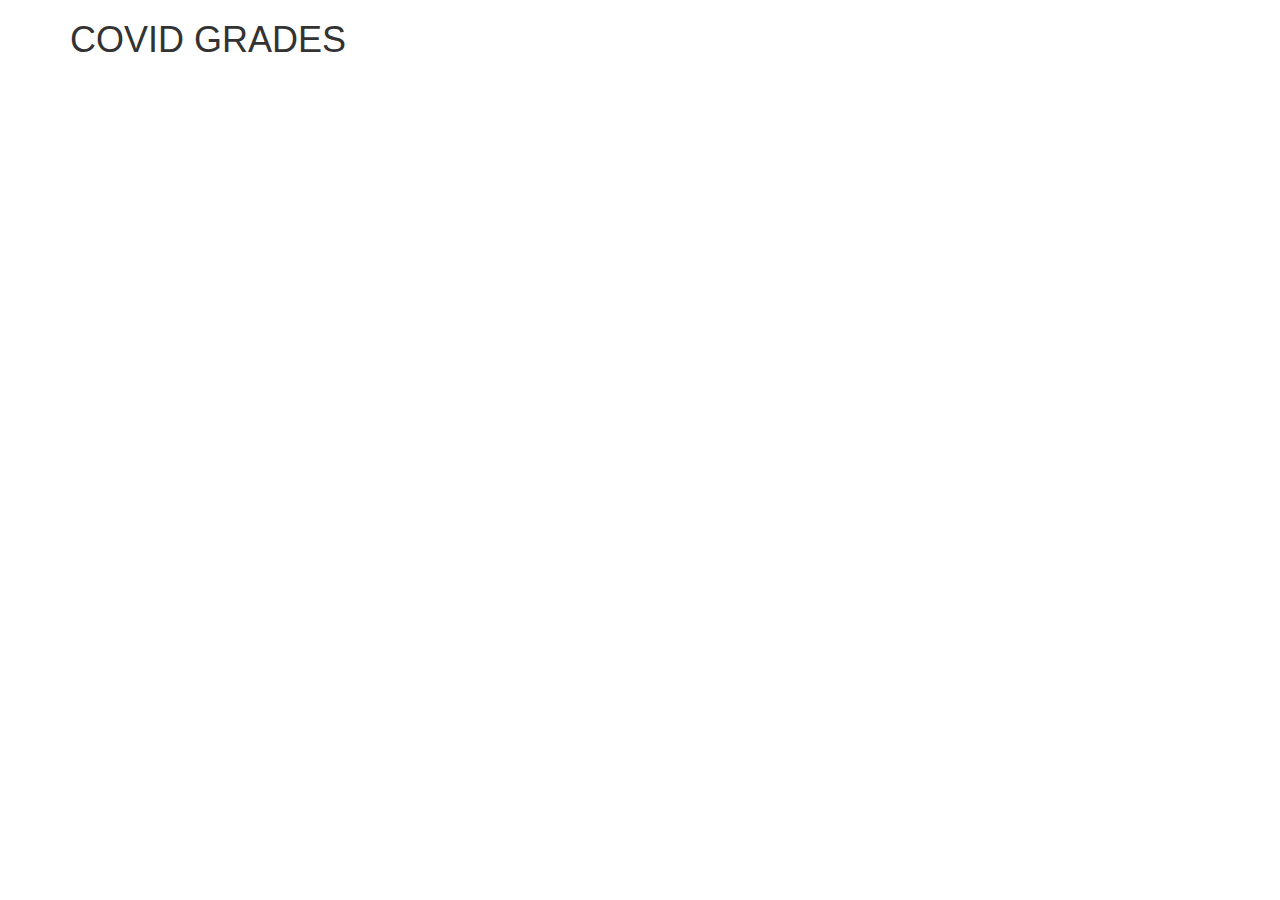
<file: templates/bellcurve.html>
<!DOCTYPE html>
<html lang="en">

<head>
    <meta charset="UTF-8">
    <meta name="viewport" content="width=device-width, initial-scale=1.0">
    <meta http-equiv="X-UA-Compatible" content="ie=edge">
    <title>Covid19 - A Study In Hotspots</title>
    <link rel="stylesheet" href="https://maxcdn.bootstrapcdn.com/bootstrap/3.3.7/css/bootstrap.min.css">
    <link rel="stylesheet" href="../static/styles/style.css">
</head>

<body>
    <div class="container">
        <div class="row">
            <div class="col-xs-12 col-md-12">
                <h1>COVID GRADES</h1>
            </div>
        </div>
        <div class="row">
            <div class="col-xs-12  col-md-9">
                <div id="gradechart">
                <!-- Append bell curve here. -->
                </div>
            </div>
        </div>
        
    </div>
    <!-- D3 CDN -->
    <script src="https://d3js.org/d3.v4.min.js"></script>

    <script type="text/javascript" src="../static/js/bellcurve.js"></script>
</body>

</html>
</file>
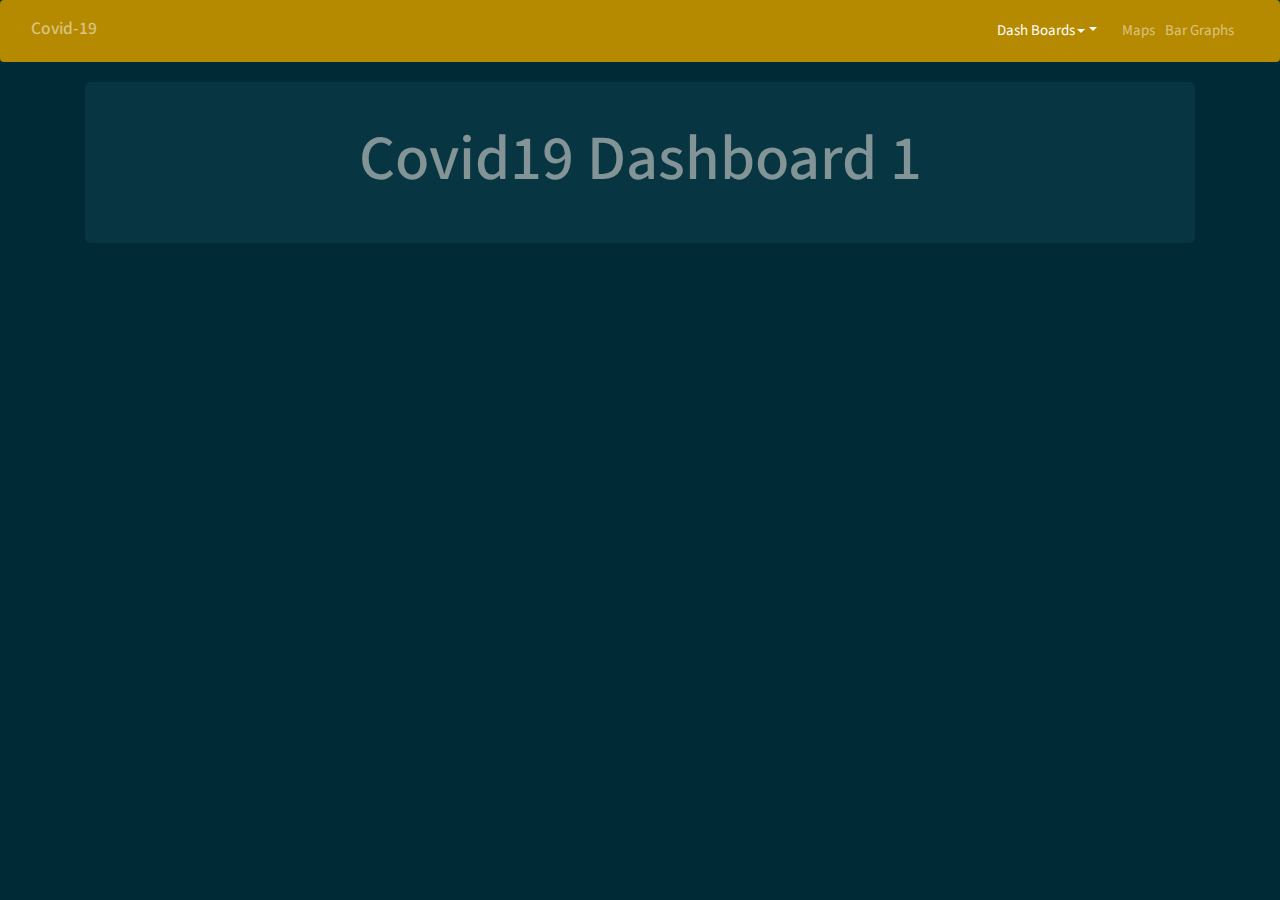
<file: templates/Dashboard1.html>
<!DOCTYPE html>
<html lang="en">

<head>
  <meta charset="UTF-8">
  <meta name="viewport" content="width=device-width, initial-scale=1.0">
  <meta http-equiv="X-UA-Compatible" content="ie=edge">
  <title>Covid19 - A Study In Hotspots</title>
  <link rel="stylesheet" href="https://maxcdn.bootstrapcdn.com/bootstrap/3.3.7/css/bootstrap.min.css">
  <link rel="stylesheet" href="../static/styles/style.css">
  <link rel="stylesheet" href="../static/styles/bootstrap.min.css">
  <link rel="stylesheet" href="../static/styles/bootstrap.css">
</head>

<body>
  <nav class="navbar navbar-expand-lg navbar-dark bg-primary BiggerMenu">
    <button class="navbar-toggler" type="button" data-toggle="collapse" data-target="#navbarColor01"
      aria-controls="navbarColor01" aria-expanded="false" aria-label="Toggle navigation">
      <span class="navbar-toggler-icon"></span>
    </button>
    <div class="collapse navbar-collapse" id="navbarColor01">
      <ul class="navbar-nav mr-auto">
        <li class="nav-item">
          <h3><a class="nav-link" href="home">Covid-19</a></h3>
        </li>
      </ul>
      <div class="collapse navbar-collapse order-3 dual-collapse2" id="navbarColor01">
        <ul class="navbar-nav ml-auto">
          <li class="navbar-nav">
            <div class="navbar-collapse" id="navbarResponsive">
              <ul class="navbar-nav">
                <li class="nav-item dropdown active">
                  <a class="nav-link dropdown-toggle" data-toggle="dropdown" href="#" id="visualizations"
                    aria-expanded="false">Dash Boards<span class="caret"></span></a>
                  <div class="dropdown-menu" aria-labelledby="themes">
                    <a class="dropdown-item active" href="#">Population VS
                      Confirmed<span class="sr-only">(current)</span></a>
                    <a class="dropdown-item" href="Dashboard2">Median Age VS
                      Confirmed</a>
                    <a class="dropdown-item" href="Dashboard3">Median Age VS Death</a>
                    <a class="dropdown-item" href="Dashboard4">Holidays and Post 2 Week Effects</a>
                  </div>
                </li>
              </ul>

            </div>
          </li>
          <li class="nav-item">
            <a class="nav-link" href="Maps">Maps</a>
          </li>
          <li class="nav-item">
            <a class="nav-link" href="BarGraphs">Bar Graphs</span></a>
          </li>
          </li>
        </ul>
      </div>
    </div>

  </nav>

  <div class="container">

    <div class="jumbotron text-center">
      <h1>Covid19 Dashboard 1</h1>
    </div>
  </div>
  </p>
  <div class='tableauPlaceholder' id='viz1595465238657' style='position: relative'><noscript><a href='#'><img alt=' '
          src='https:&#47;&#47;public.tableau.com&#47;static&#47;images&#47;Co&#47;CovidSQLConn&#47;Dashboard1&#47;1_rss.png'
          style='border: none' /></a></noscript><object class='tableauViz' style='display:none;'>
      <param name='host_url' value='https%3A%2F%2Fpublic.tableau.com%2F' />
      <param name='embed_code_version' value='3' />
      <param name='site_root' value='' />
      <param name='name' value='CovidSQLConn&#47;Dashboard1' />
      <param name='tabs' value='no' />
      <param name='toolbar' value='yes' />
      <param name='static_image'
        value='https:&#47;&#47;public.tableau.com&#47;static&#47;images&#47;Co&#47;CovidSQLConn&#47;Dashboard1&#47;1.png' />
      <param name='animate_transition' value='yes' />
      <param name='display_static_image' value='yes' />
      <param name='display_spinner' value='yes' />
      <param name='display_overlay' value='yes' />
      <param name='display_count' value='yes' />
      <param name='language' value='en' />
      <param name='filter' value='publish=yes' />
    </object>
    <script
      type='text/javascript'>                    var divElement = document.getElementById('viz1595465238657'); var vizElement = divElement.getElementsByTagName('object')[0]; if (divElement.offsetWidth > 800) { vizElement.style.width = '1000px'; vizElement.style.height = '827px'; } else if (divElement.offsetWidth > 500) { vizElement.style.width = '1000px'; vizElement.style.height = '827px'; } else { vizElement.style.width = '100%'; vizElement.style.height = '827px'; } var scriptElement = document.createElement('script'); scriptElement.src = 'https://public.tableau.com/javascripts/api/viz_v1.js'; vizElement.parentNode.insertBefore(scriptElement, vizElement);                </script>
  </div>
  <script src="https://code.jquery.com/jquery-3.3.1.slim.min.js"
    integrity="sha384-q8i/X+965DzO0rT7abK41JStQIAqVgRVzpbzo5smXKp4YfRvH+8abtTE1Pi6jizo"
    crossorigin="anonymous"></script>
  <script src="https://cdnjs.cloudflare.com/ajax/libs/popper.js/1.14.7/umd/popper.min.js"
    integrity="sha384-UO2eT0CpHqdSJQ6hJty5KVphtPhzWj9WO1clHTMGa3JDZwrnQq4sF86dIHNDz0W1"
    crossorigin="anonymous"></script>
  <script src="https://stackpath.bootstrapcdn.com/bootstrap/4.3.1/js/bootstrap.min.js"
    integrity="sha384-JjSmVgyd0p3pXB1rRibZUAYoIIy6OrQ6VrjIEaFf/nJGzIxFDsf4x0xIM+B07jRM"
    crossorigin="anonymous"></script>
</body>

</html>
</file>
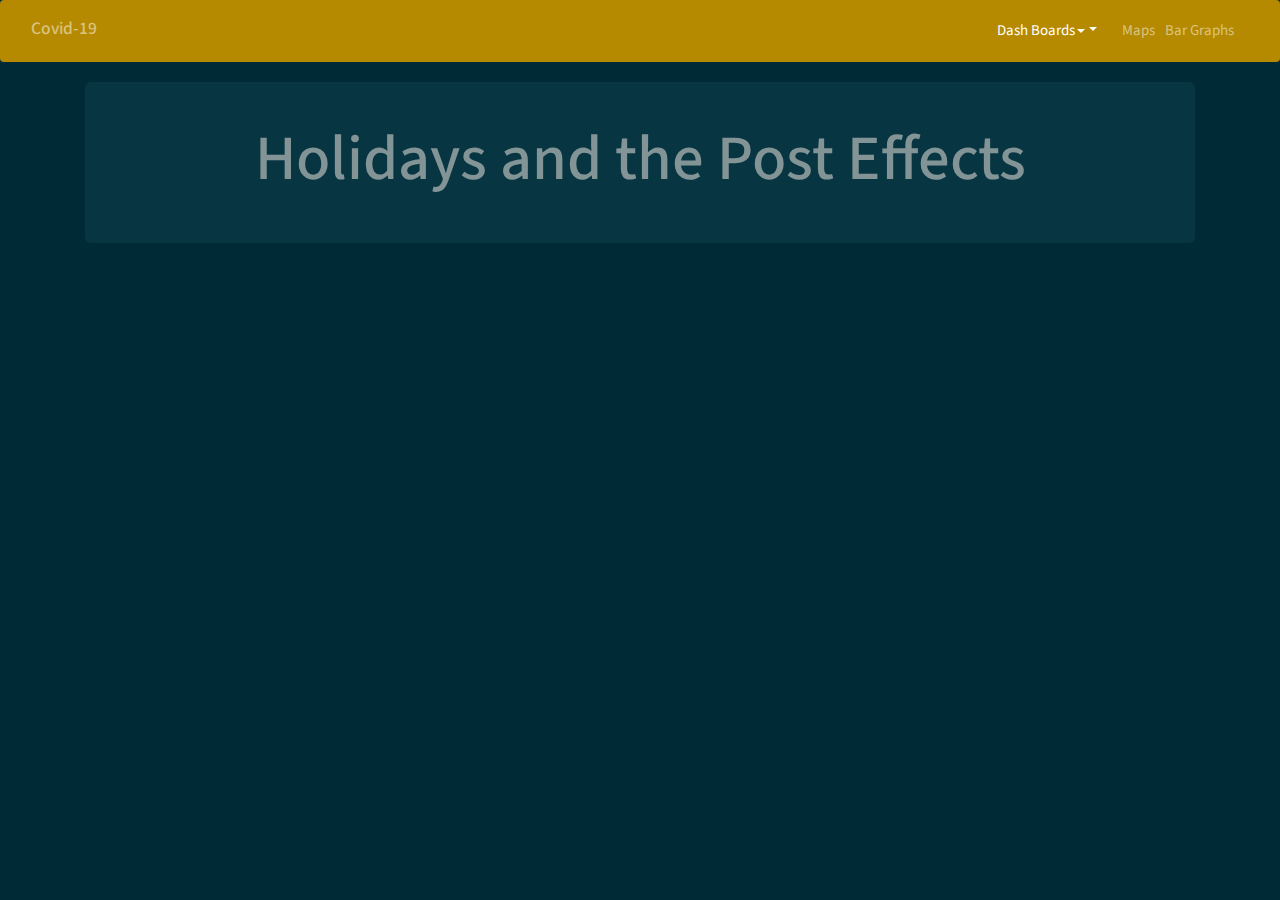
<file: templates/Dashboard4.html>
<!DOCTYPE html>
<html lang="en">

<head>
  <meta charset="UTF-8">
  <meta name="viewport" content="width=device-width, initial-scale=1.0">
  <meta http-equiv="X-UA-Compatible" content="ie=edge">
  <title>Covid19 - A Study In Hotspots</title>
  <link rel="stylesheet" href="https://maxcdn.bootstrapcdn.com/bootstrap/3.3.7/css/bootstrap.min.css">
  <link rel="stylesheet" href="../static/styles/style.css">
  <link rel="stylesheet" href="../static/styles/bootstrap.min.css">
  <link rel="stylesheet" href="../static/styles/bootstrap.css">
</head>

<body>
  <nav class="navbar navbar-expand-lg navbar-dark bg-primary BiggerMenu">
    <button class="navbar-toggler" type="button" data-toggle="collapse" data-target="#navbarColor01"
      aria-controls="navbarColor01" aria-expanded="false" aria-label="Toggle navigation">
      <span class="navbar-toggler-icon"></span>
    </button>
    <div class="collapse navbar-collapse" id="navbarColor01">
      <ul class="navbar-nav mr-auto">
        <li class="nav-item">
          <h3><a class="nav-link" href="home">Covid-19</a></h3>
        </li>
      </ul>
      <div class="collapse navbar-collapse order-3 dual-collapse2" id="navbarColor01">
        <ul class="navbar-nav ml-auto">
          <li class="navbar-nav">
            <div class="navbar-collapse" id="navbarResponsive">
              <ul class="navbar-nav">
                <li class="nav-item dropdown active">
                  <a class="nav-link dropdown-toggle" data-toggle="dropdown" href="#" id="visualizations"
                    aria-expanded="false">Dash Boards<span class="caret"></span></a>
                  <div class="dropdown-menu" aria-labelledby="themes">
                    <a class="dropdown-item" href="Dashboard1">Population VS
                      Confirmed</a>
                    <a class="dropdown-item" href="Dashboard2">Median Age VS
                      Confirmed</a>
                    <a class="dropdown-item" href="Dashboard3">Median Age VS Death</a>
                    <a class="dropdown-item active" href="#">Holidays and Post 2 Week Effects<span
                        class="sr-only">(current)</span></a>
                  </div>
                </li>
              </ul>

            </div>
          </li>
          <li class="nav-item">
            <a class="nav-link" href="Maps">Maps</a>
          </li>
          <li class="nav-item">
            <a class="nav-link" href="BarGraphs">Bar Graphs</span></a>
          </li>
          </li>
        </ul>
      </div>
    </div>

  </nav>

  <div class="container">

    <div class="jumbotron text-center">
      <h1>Holidays and the Post Effects</h1>
    </div>
  </div>
  <div class="row" id="Row1">
    <div class="col-md-12">
      <div class="col-md-6">
        <div class='tableauPlaceholder' id='viz1595640931485' style='position: relative'><noscript><a href='#'><img
                alt=' '
                src='https:&#47;&#47;public.tableau.com&#47;static&#47;images&#47;Gr&#47;GregBootCamp-Covid19&#47;PositivityRateBasedOnEvents&#47;1_rss.png'
                style='border: none' /></a></noscript><object class='tableauViz' style='display:none;'>
            <param name='host_url' value='https%3A%2F%2Fpublic.tableau.com%2F' />
            <param name='embed_code_version' value='3' />
            <param name='site_root' value='' />
            <param name='name' value='GregBootCamp-Covid19&#47;PositivityRateBasedOnEvents' />
            <param name='tabs' value='no' />
            <param name='toolbar' value='yes' />
            <param name='static_image'
              value='https:&#47;&#47;public.tableau.com&#47;static&#47;images&#47;Gr&#47;GregBootCamp-Covid19&#47;PositivityRateBasedOnEvents&#47;1.png' />
            <param name='animate_transition' value='yes' />
            <param name='display_static_image' value='yes' />
            <param name='display_spinner' value='yes' />
            <param name='display_overlay' value='yes' />
            <param name='display_count' value='yes' />
            <param name='language' value='en' /></object></div>
        <script
          type='text/javascript'>                    var divElement = document.getElementById('viz1595640931485'); var vizElement = divElement.getElementsByTagName('object')[0]; vizElement.style.width = '100%'; vizElement.style.height = (divElement.offsetWidth * 0.75) + 'px'; var scriptElement = document.createElement('script'); scriptElement.src = 'https://public.tableau.com/javascripts/api/viz_v1.js'; vizElement.parentNode.insertBefore(scriptElement, vizElement);                </script>
      </div>
      <div class="col-md-6">
        <div class='tableauPlaceholder' id='viz1595641028493' style='position: relative'><noscript><a href='#'><img
                alt=' '
                src='https:&#47;&#47;public.tableau.com&#47;static&#47;images&#47;Gr&#47;GregBootCamp-Covid19&#47;DeathsBasedOnEvents&#47;1_rss.png'
                style='border: none' /></a></noscript><object class='tableauViz' style='display:none;'>
            <param name='host_url' value='https%3A%2F%2Fpublic.tableau.com%2F' />
            <param name='embed_code_version' value='3' />
            <param name='site_root' value='' />
            <param name='name' value='GregBootCamp-Covid19&#47;DeathsBasedOnEvents' />
            <param name='tabs' value='no' />
            <param name='toolbar' value='yes' />
            <param name='static_image'
              value='https:&#47;&#47;public.tableau.com&#47;static&#47;images&#47;Gr&#47;GregBootCamp-Covid19&#47;DeathsBasedOnEvents&#47;1.png' />
            <param name='animate_transition' value='yes' />
            <param name='display_static_image' value='yes' />
            <param name='display_spinner' value='yes' />
            <param name='display_overlay' value='yes' />
            <param name='display_count' value='yes' />
            <param name='language' value='en' /></object></div>
        <script
          type='text/javascript'>                    var divElement = document.getElementById('viz1595641028493'); var vizElement = divElement.getElementsByTagName('object')[0]; vizElement.style.width = '100%'; vizElement.style.height = (divElement.offsetWidth * 0.75) + 'px'; var scriptElement = document.createElement('script'); scriptElement.src = 'https://public.tableau.com/javascripts/api/viz_v1.js'; vizElement.parentNode.insertBefore(scriptElement, vizElement);                </script>
      </div>
    </div>
  </div>
  <script src="https://code.jquery.com/jquery-3.3.1.slim.min.js"
    integrity="sha384-q8i/X+965DzO0rT7abK41JStQIAqVgRVzpbzo5smXKp4YfRvH+8abtTE1Pi6jizo"
    crossorigin="anonymous"></script>
  <script src="https://cdnjs.cloudflare.com/ajax/libs/popper.js/1.14.7/umd/popper.min.js"
    integrity="sha384-UO2eT0CpHqdSJQ6hJty5KVphtPhzWj9WO1clHTMGa3JDZwrnQq4sF86dIHNDz0W1"
    crossorigin="anonymous"></script>
  <script src="https://stackpath.bootstrapcdn.com/bootstrap/4.3.1/js/bootstrap.min.js"
    integrity="sha384-JjSmVgyd0p3pXB1rRibZUAYoIIy6OrQ6VrjIEaFf/nJGzIxFDsf4x0xIM+B07jRM"
    crossorigin="anonymous"></script>
</body>

</html>
</file>
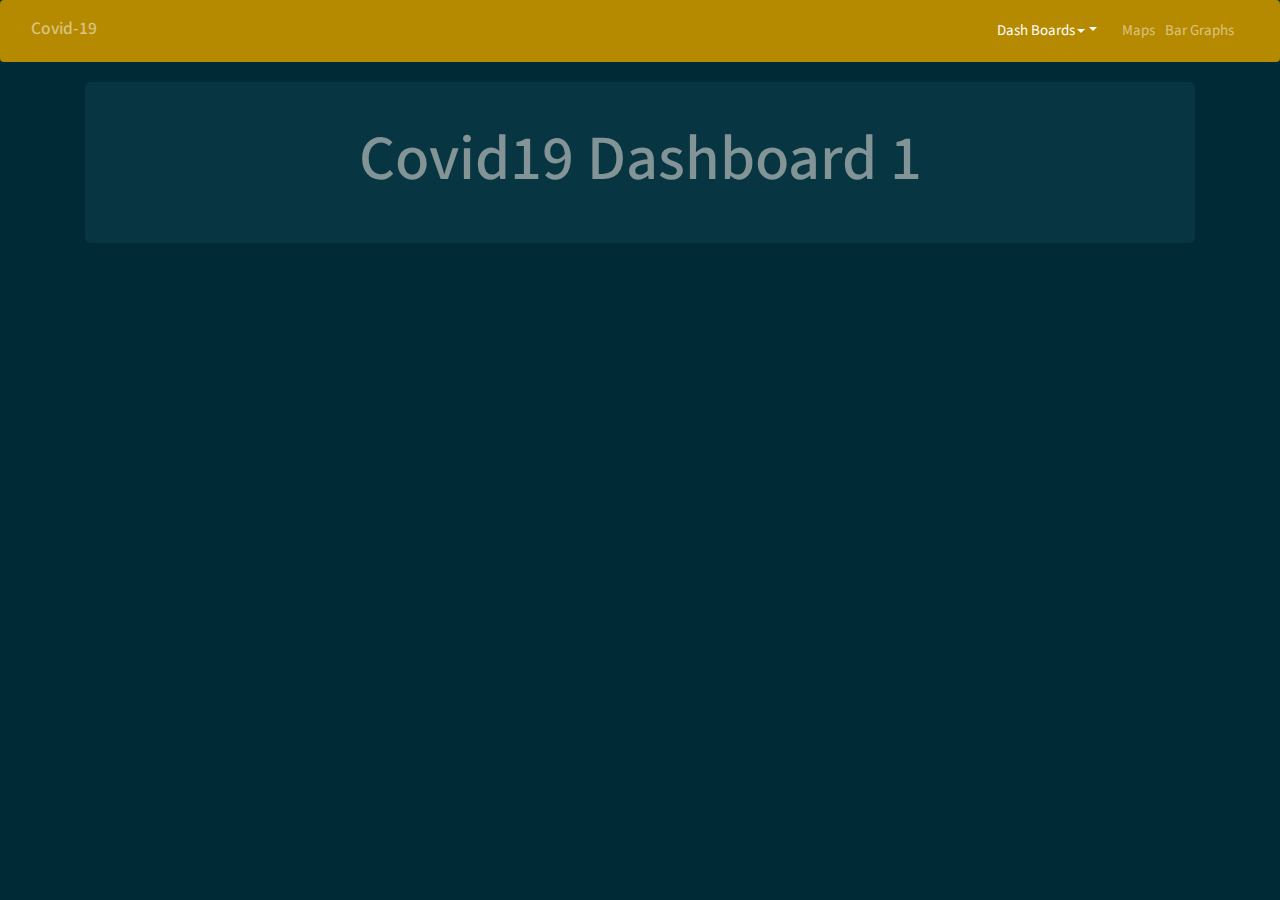
<file: covid19/templates/Dashboard1.html>
<!DOCTYPE html>
<html lang="en">

<head>
  <meta charset="UTF-8">
  <meta name="viewport" content="width=device-width, initial-scale=1.0">
  <meta http-equiv="X-UA-Compatible" content="ie=edge">
  <title>Covid19 - A Study In Hotspots</title>
  <link rel="stylesheet" href="https://maxcdn.bootstrapcdn.com/bootstrap/3.3.7/css/bootstrap.min.css">
  <link rel="stylesheet" href="../static/styles/style.css">
  <link rel="stylesheet" href="../static/styles/bootstrap.min.css">
  <link rel="stylesheet" href="../static/styles/bootstrap.css">
</head>

<body>
  <nav class="navbar navbar-expand-lg navbar-dark bg-primary BiggerMenu">
    <button class="navbar-toggler" type="button" data-toggle="collapse" data-target="#navbarColor01"
      aria-controls="navbarColor01" aria-expanded="false" aria-label="Toggle navigation">
      <span class="navbar-toggler-icon"></span>
    </button>
    <div class="collapse navbar-collapse" id="navbarColor01">
      <ul class="navbar-nav mr-auto">
        <li class="nav-item">
          <h3><a class="nav-link" href="/home">Covid-19</a></h3>
        </li>
      </ul>
      <div class="collapse navbar-collapse order-3 dual-collapse2" id="navbarColor01">
        <ul class="navbar-nav ml-auto">
          <li class="navbar-nav">
            <div class="navbar-collapse" id="navbarResponsive">
              <ul class="navbar-nav">
                <li class="nav-item dropdown active">
                  <a class="nav-link dropdown-toggle" data-toggle="dropdown" href="#" id="visualizations"
                    aria-expanded="false">Dash Boards<span class="caret"></span></a>
                  <div class="dropdown-menu" aria-labelledby="themes">
                    <a class="dropdown-item active" href="#">Population VS
                      Confirmed<span class="sr-only">(current)</span></a>
                    <a class="dropdown-item" href="/Dashboard2">Median Age VS
                      Confirmed</a>
                    <a class="dropdown-item" href="/Dashboard3">Median Age VS Death</a>
                    <a class="dropdown-item" href="/Dashboard4">Holidays and Post 2 Week Effects</a>
                  </div>
                </li>
              </ul>

            </div>
          </li>
          <li class="nav-item">
            <a class="nav-link" href="/Maps">Maps</a>
          </li>
          <li class="nav-item">
            <a class="nav-link" href="/BarGraphs">Bar Graphs</span></a>
          </li>
          </li>
        </ul>
      </div>
    </div>

  </nav>

  <div class="container">

    <div class="jumbotron text-center">
      <h1>Covid19 Dashboard 1</h1>
    </div>
  </div>
  </p>
  <div class='tableauPlaceholder' id='viz1595465238657' style='position: relative'><noscript><a href='#'><img alt=' '
          src='https:&#47;&#47;public.tableau.com&#47;static&#47;images&#47;Co&#47;CovidSQLConn&#47;Dashboard1&#47;1_rss.png'
          style='border: none' /></a></noscript><object class='tableauViz' style='display:none;'>
      <param name='host_url' value='https%3A%2F%2Fpublic.tableau.com%2F' />
      <param name='embed_code_version' value='3' />
      <param name='site_root' value='' />
      <param name='name' value='CovidSQLConn&#47;Dashboard1' />
      <param name='tabs' value='no' />
      <param name='toolbar' value='yes' />
      <param name='static_image'
        value='https:&#47;&#47;public.tableau.com&#47;static&#47;images&#47;Co&#47;CovidSQLConn&#47;Dashboard1&#47;1.png' />
      <param name='animate_transition' value='yes' />
      <param name='display_static_image' value='yes' />
      <param name='display_spinner' value='yes' />
      <param name='display_overlay' value='yes' />
      <param name='display_count' value='yes' />
      <param name='language' value='en' />
      <param name='filter' value='publish=yes' />
    </object>
    <script
      type='text/javascript'>                    var divElement = document.getElementById('viz1595465238657'); var vizElement = divElement.getElementsByTagName('object')[0]; if (divElement.offsetWidth > 800) { vizElement.style.width = '1000px'; vizElement.style.height = '827px'; } else if (divElement.offsetWidth > 500) { vizElement.style.width = '1000px'; vizElement.style.height = '827px'; } else { vizElement.style.width = '100%'; vizElement.style.height = '827px'; } var scriptElement = document.createElement('script'); scriptElement.src = 'https://public.tableau.com/javascripts/api/viz_v1.js'; vizElement.parentNode.insertBefore(scriptElement, vizElement);                </script>
  </div>
  <script src="https://code.jquery.com/jquery-3.3.1.slim.min.js"
    integrity="sha384-q8i/X+965DzO0rT7abK41JStQIAqVgRVzpbzo5smXKp4YfRvH+8abtTE1Pi6jizo"
    crossorigin="anonymous"></script>
  <script src="https://cdnjs.cloudflare.com/ajax/libs/popper.js/1.14.7/umd/popper.min.js"
    integrity="sha384-UO2eT0CpHqdSJQ6hJty5KVphtPhzWj9WO1clHTMGa3JDZwrnQq4sF86dIHNDz0W1"
    crossorigin="anonymous"></script>
  <script src="https://stackpath.bootstrapcdn.com/bootstrap/4.3.1/js/bootstrap.min.js"
    integrity="sha384-JjSmVgyd0p3pXB1rRibZUAYoIIy6OrQ6VrjIEaFf/nJGzIxFDsf4x0xIM+B07jRM"
    crossorigin="anonymous"></script>
</body>

</html>
</file>
<file: static/styles/style.css>
h5.news {
    text-align: left;
}

img.featured {
    max-width: 100%;
    height: auto;
}

/* #map,
body,
html {
  height: 100%;
} */

.media-body {
    width:30em;
}

nav.BiggerMenu {
    font-size: 1.5rem;
}

div.BiggerText {
    font-size: 1.5rem;   
}

table.mostchanged {
    border: 1px solid black;
    font-size: 1.5em;
    align-self: center;
    padding: 0.5em;
    width: 25em;
     margin: auto; 
}

div.InfoHeader {
    font-size: 2em;
    text-align: center;    
}

tr.main:nth-child(even) {background-color: #f2f2f2;}
tr.main:nth-child(odd) {background-color:lightblue;}

td.mylabel {
    font-weight: 600;
    min-width: 7em;
    text-align: left;
}



div.Covid19Title {
    background-color: lightgray;
}
</file>
<file: covid19/static/styles/style.css>
h5.news {
    text-align: left;
}

img.featured {
    max-width: 100%;
    height: auto;
}

/* #map,
body,
html {
  height: 100%;
} */

.media-body {
    width:30em;
}

nav.BiggerMenu {
    font-size: 1.5rem;
}

div.BiggerText {
    font-size: 1.5rem;   
}

table.mostchanged {
    border: 1px solid black;
    font-size: 1.5em;
    align-self: center;
    padding: 0.5em;
    width: 25em;
     margin: auto; 
}

div.InfoHeader {
    font-size: 2em;
    text-align: center;    
}

tr.main:nth-child(even) {background-color: #f2f2f2;}
tr.main:nth-child(odd) {background-color:lightblue;}

td.mylabel {
    font-weight: 600;
    min-width: 7em;
    text-align: left;
}



div.Covid19Title {
    background-color: lightgray;
}
</file>
